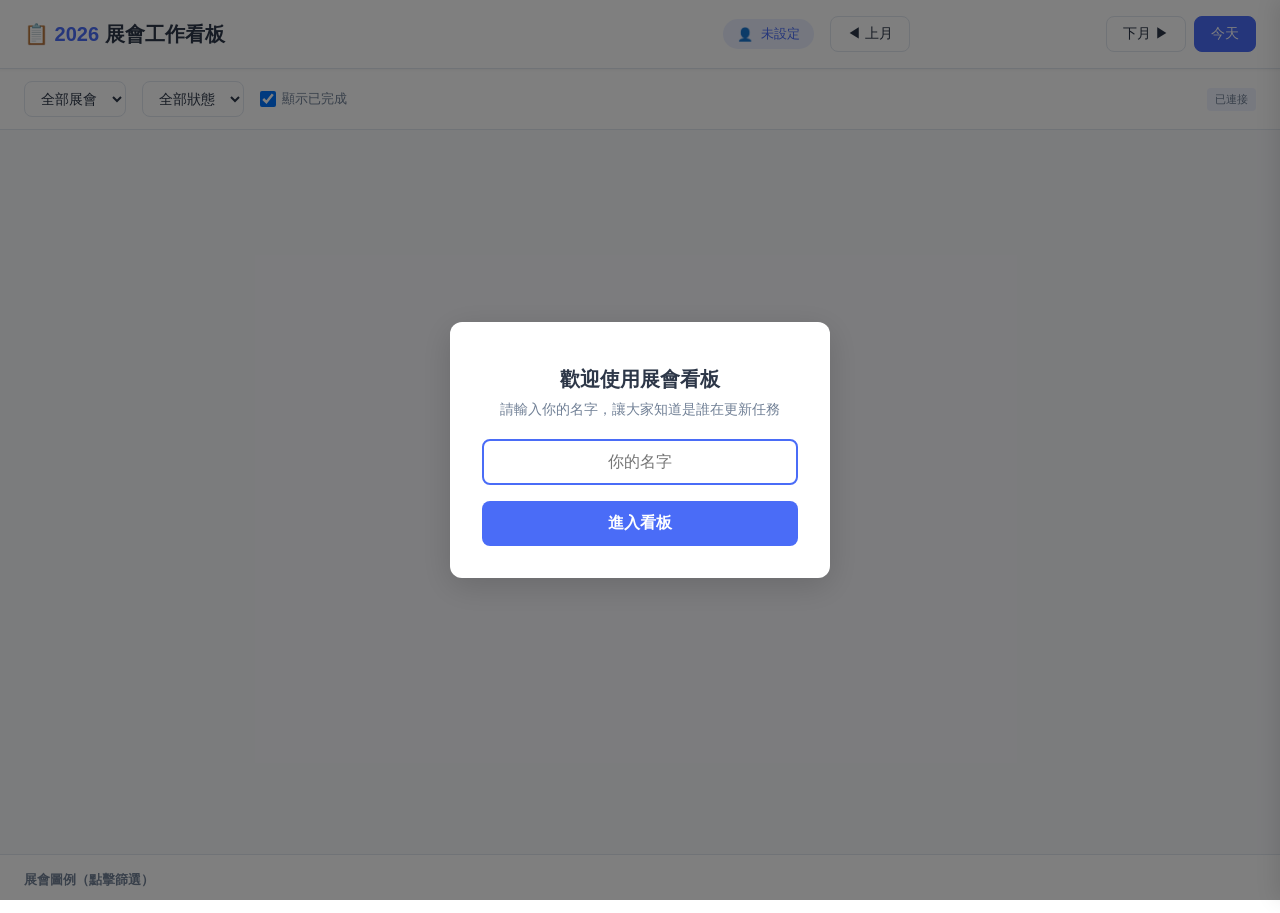
<file: index.html>
<!DOCTYPE html>
<html lang="zh-Hant">
<head>
<meta charset="UTF-8">
<meta name="viewport" content="width=device-width, initial-scale=1.0">
<title>2026 展會工作看板</title>
<style>
*{margin:0;padding:0;box-sizing:border-box}
:root{--primary:#4A6CF7;--primary-light:#EBF0FF;--bg:#F8F9FC;--card:#fff;--text:#2D3748;--text2:#718096;--border:#E2E8F0;--success:#48BB78;--warning:#ED8936;--danger:#F56565;--shadow:0 2px 8px rgba(0,0,0,0.08);--radius:8px}
body{font-family:-apple-system,BlinkMacSystemFont,'Segoe UI','PingFang TC','Microsoft JhengHei',sans-serif;background:var(--bg);color:var(--text);min-height:100vh}
.identity-modal{position:fixed;top:0;left:0;right:0;bottom:0;background:rgba(0,0,0,0.5);z-index:9999;display:flex;align-items:center;justify-content:center}
.identity-modal.hidden{display:none}
.identity-box{background:#fff;border-radius:12px;padding:32px;width:380px;box-shadow:0 8px 32px rgba(0,0,0,0.15);text-align:center}
.identity-box h2{font-size:20px;margin-bottom:8px}
.identity-box p{font-size:14px;color:var(--text2);margin-bottom:20px}
.identity-box input{width:100%;padding:12px 16px;border:2px solid var(--border);border-radius:8px;font-size:16px;text-align:center;outline:none;transition:border-color .2s;font-family:inherit}
.identity-box input:focus{border-color:var(--primary)}
.identity-box button{margin-top:16px;width:100%;padding:12px;background:var(--primary);color:#fff;border:none;border-radius:8px;font-size:16px;font-weight:600;cursor:pointer;font-family:inherit;transition:opacity .2s}
.identity-box button:hover{opacity:.9}
.identity-box .avatar{font-size:48px;margin-bottom:12px}
.loading-overlay{position:fixed;top:0;left:0;right:0;bottom:0;background:rgba(248,249,252,0.95);z-index:9998;display:flex;flex-direction:column;align-items:center;justify-content:center;gap:16px}
.loading-overlay.hidden{display:none}
.spinner{width:40px;height:40px;border:4px solid var(--border);border-top-color:var(--primary);border-radius:50%;animation:spin 0.8s linear infinite}
@keyframes spin{to{transform:rotate(360deg)}}
.loading-text{font-size:14px;color:var(--text2)}
.header{background:#fff;padding:16px 24px;border-bottom:1px solid var(--border);display:flex;align-items:center;justify-content:space-between;flex-wrap:wrap;gap:12px;position:sticky;top:0;z-index:100;box-shadow:0 1px 3px rgba(0,0,0,0.05)}
.header h1{font-size:20px;font-weight:700;color:var(--text)}
.header h1 span{color:var(--primary)}
.user-badge{display:flex;align-items:center;gap:8px;padding:6px 14px;background:var(--primary-light);border-radius:20px;font-size:13px;font-weight:500;color:var(--primary);cursor:pointer}
.user-badge:hover{background:#D6E0FF}
.nav-controls{display:flex;align-items:center;gap:8px}
.nav-controls button{background:var(--card);border:1px solid var(--border);border-radius:var(--radius);padding:8px 16px;cursor:pointer;font-size:14px;color:var(--text);transition:all .2s;font-family:inherit}
.nav-controls button:hover{background:var(--primary-light);border-color:var(--primary);color:var(--primary)}
.month-title{font-size:22px;font-weight:700;min-width:180px;text-align:center}
.btn-today{background:var(--primary)!important;color:#fff!important;border-color:var(--primary)!important}
.btn-today:hover{opacity:.9}
.toolbar{padding:12px 24px;display:flex;align-items:center;gap:16px;flex-wrap:wrap;background:#fff;border-bottom:1px solid var(--border)}
.toolbar select{padding:8px 12px;border:1px solid var(--border);border-radius:var(--radius);font-size:14px;background:#fff;color:var(--text);cursor:pointer;font-family:inherit}
.toolbar label{font-size:13px;color:var(--text2);display:flex;align-items:center;gap:6px;cursor:pointer}
.toolbar input[type="checkbox"]{width:16px;height:16px;cursor:pointer}
.stats-bar{padding:12px 24px;display:flex;gap:16px;flex-wrap:wrap}
.stat-card{background:#fff;border-radius:var(--radius);padding:12px 20px;box-shadow:var(--shadow);flex:1;min-width:120px}
.stat-value{font-size:28px;font-weight:700;color:var(--primary)}
.stat-label{font-size:12px;color:var(--text2);margin-top:2px}
.main-container{display:flex;height:calc(100vh - 200px);overflow:hidden}
.calendar-container{flex:1;overflow-y:auto;padding:0 24px 24px}
.calendar-grid{display:grid;grid-template-columns:repeat(7,1fr);gap:1px;background:var(--border);border-radius:var(--radius);overflow:hidden;box-shadow:var(--shadow)}
.day-header{background:#EDF2F7;padding:10px;text-align:center;font-weight:600;font-size:13px;color:var(--text2)}
.day-cell{background:#fff;min-height:130px;padding:6px;cursor:pointer;transition:background .15s;position:relative;display:flex;flex-direction:column}
.day-cell:hover{background:#F7FAFC}
.day-cell.other-month{background:#FAFBFD}
.day-cell.other-month .day-number{color:#CBD5E0}
.day-cell.today{background:var(--primary-light)}
.day-cell.today .day-number{background:var(--primary);color:#fff;border-radius:50%;width:26px;height:26px;display:flex;align-items:center;justify-content:center}
.day-number{font-size:13px;font-weight:600;color:var(--text);margin-bottom:4px;display:flex;align-items:center;justify-content:center;width:26px;height:26px}
.task-list{display:flex;flex-direction:column;gap:2px;flex:1;overflow:hidden}
.task-item{display:flex;align-items:center;gap:3px;padding:2px 4px;border-radius:4px;font-size:11px;cursor:pointer;transition:all .15s;border-left:3px solid;overflow:hidden;background:#fff}
.task-item:hover{transform:translateX(2px);box-shadow:0 1px 4px rgba(0,0,0,.1)}
.task-item.completed{opacity:.5}
.task-item.completed .task-name{text-decoration:line-through}
.task-item.show-day{background:linear-gradient(90deg,rgba(255,215,0,.08),transparent)}
.task-dot{width:6px;height:6px;border-radius:50%;flex-shrink:0}
.task-name{white-space:nowrap;overflow:hidden;text-overflow:ellipsis;flex:1;line-height:1.4}
.task-check{width:14px;height:14px;flex-shrink:0;cursor:pointer;accent-color:var(--primary)}
.task-more{font-size:10px;color:var(--text2);text-align:center;padding:1px 0;cursor:pointer}
.task-more:hover{color:var(--primary)}
.updated-by{font-size:9px;color:var(--text2);margin-left:2px;flex-shrink:0}
.panel-overlay{display:none;position:fixed;top:0;left:0;right:0;bottom:0;background:rgba(0,0,0,.3);z-index:200}
.panel-overlay.open{display:block}
.detail-panel{position:fixed;top:0;right:-420px;width:420px;height:100vh;background:#fff;box-shadow:-4px 0 20px rgba(0,0,0,.1);z-index:300;transition:right .3s ease;overflow-y:auto;display:flex;flex-direction:column}
.detail-panel.open{right:0}
.panel-header{padding:20px 24px;border-bottom:1px solid var(--border);display:flex;align-items:center;justify-content:space-between;background:#FAFBFD;position:sticky;top:0;z-index:1}
.panel-header h3{font-size:18px;font-weight:600}
.panel-close{background:none;border:none;font-size:28px;cursor:pointer;color:var(--text2);padding:0 4px;line-height:1}
.panel-close:hover{color:var(--text)}
.panel-body{padding:24px;flex:1}
.panel-field{margin-bottom:20px}
.panel-field label{display:block;font-size:12px;font-weight:600;color:var(--text2);margin-bottom:6px;text-transform:uppercase;letter-spacing:.5px}
.panel-field .value{font-size:14px;color:var(--text)}
.panel-field input[type="date"],.panel-field input[type="text"],.panel-field textarea{width:100%;padding:10px 12px;border:1px solid var(--border);border-radius:var(--radius);font-size:14px;color:var(--text);font-family:inherit;transition:border-color .2s}
.panel-field input:focus,.panel-field textarea:focus{outline:none;border-color:var(--primary);box-shadow:0 0 0 3px rgba(74,108,247,.1)}
.panel-field textarea{min-height:80px;resize:vertical}
.panel-check{display:flex;align-items:center;gap:12px;padding:16px;background:var(--primary-light);border-radius:var(--radius);margin-bottom:20px;cursor:pointer}
.panel-check input{width:22px;height:22px;accent-color:var(--primary);cursor:pointer}
.panel-check span{font-size:15px;font-weight:600;color:var(--primary)}
.panel-exhibition-badge{display:inline-flex;align-items:center;gap:8px;padding:8px 14px;border-radius:20px;font-size:13px;font-weight:500;margin-bottom:12px}
.panel-actions{display:flex;gap:8px;margin-top:24px}
.panel-actions button{flex:1;padding:12px;border:none;border-radius:var(--radius);font-size:14px;font-weight:600;cursor:pointer;transition:all .2s;font-family:inherit}
.btn-save{background:var(--primary);color:#fff}
.btn-save:hover{opacity:.9}
.btn-reset{background:#FFF5F5;color:var(--danger);border:1px solid #FEB2B2!important}
.btn-reset:hover{background:#FED7D7}
.legend{padding:16px 24px;background:#fff;border-top:1px solid var(--border)}
.legend-title{font-size:13px;font-weight:600;color:var(--text2);margin-bottom:8px}
.legend-items{display:flex;flex-wrap:wrap;gap:6px}
.legend-item{display:flex;align-items:center;gap:6px;padding:4px 10px;border-radius:12px;font-size:12px;cursor:pointer;transition:all .2s;border:1px solid transparent}
.legend-item:hover{background:#F7FAFC;border-color:var(--border)}
.legend-item.active{border-color:var(--primary);background:var(--primary-light)}
.legend-item.dimmed{opacity:.3}
.legend-dot{width:10px;height:10px;border-radius:50%;flex-shrink:0}
@media(max-width:1024px){.detail-panel{width:100%;right:-100%}.main-container{flex-direction:column;height:auto}.calendar-container{overflow:visible}}

</style>
</head>
<body>

<div class="identity-modal" id="identityModal">
  <div class="identity-box">
    <div class="avatar"></div>
    <h2>歡迎使用展會看板</h2>
    <p>請輸入你的名字，讓大家知道是誰在更新任務</p>
    <input type="text" id="userNameInput" placeholder="你的名字" maxlength="20" autofocus>
    <button data-action="saveIdentity">進入看板</button>
  </div>
</div>

<div class="loading-overlay hidden" id="loadingOverlay">
  <div class="spinner"></div>
  <div class="loading-text" id="loadingText">同步數據中...</div>
</div>

<div class="header">
  <h1>📋 <span>2026</span> 展會工作看板</h1>
  <div style="display:flex;align-items:center;gap:16px">
    <div class="user-badge" id="userBadge" data-action="changeIdentity">👤 <span id="userBadgeName">未設定</span></div>
    <div class="nav-controls">
      <button data-action="prev">◀ 上月</button>
      <div class="month-title" id="monthTitle"></div>
      <button data-action="next">下月 ▶</button>
      <button class="btn-today" data-action="today">今天</button>
    </div>
  </div>
</div>

<div class="toolbar">
  <select id="filterExhibition"><option value="all">全部展會</option></select>
  <select id="filterStatus">
    <option value="all">全部狀態</option>
    <option value="incomplete">未完成</option>
    <option value="completed">已完成</option>
  </select>
  <label><input type="checkbox" id="showCompleted" checked> 顯示已完成</label>
  <div style="flex:1"></div>
  <div style="font-size:12px;color:var(--text2)" id="taskSummary"></div>
  <div style="font-size:11px;color:var(--text2);padding:4px 8px;background:#F0F4FF;border-radius:4px" id="syncStatus">已連接</div>
</div>

<div class="stats-bar" id="statsBar"></div>

<div class="main-container">
  <div class="calendar-container">
    <div class="calendar-grid" id="calendarGrid"></div>
  </div>
</div>

<div class="legend" id="legendSection">
  <div class="legend-title">展會圖例（點擊篩選）</div>
  <div class="legend-items" id="legendItems"></div>
</div>

<div class="panel-overlay" id="panelOverlay" data-action="closePanel"></div>
<div class="detail-panel" id="detailPanel">
  <div class="panel-header">
    <h3 id="panelTitle">任務詳情</h3>
    <button class="panel-close" data-action="closePanel">×</button>
  </div>
  <div class="panel-body" id="panelBody"></div>
</div>

<script>
/* ===== SUPABASE CONFIG ===== */
const SUPABASE_URL = 'https://pleuufifeasjcsjhpgiv.supabase.co';
const SUPABASE_KEY = 'sb_publishable_7iRVPbVHlyHie1tiJk-G_w_9NsiSw0n';

let supabase;
try { supabase = window.supabase.createClient(SUPABASE_URL, SUPABASE_KEY); }
catch (e) { console.error('Supabase init failed:', e); }

/* ===== EXHIBITION DATA ===== */
const EXHIBITIONS_RAW = [
  {n:"香港嬰兒用品展",v:"香港會議展覽中心",o:"TDC",s:"2026-01-12",e:"2026-01-15",type:"trade"},
  {n:"香港玩具展",v:"香港會議展覽中心",o:"TDC",s:"2026-01-12",e:"2026-01-15",type:"trade"},
  {n:"香港國際文具及學習用品展",v:"香港會議展覽中心",o:"TDC",s:"2026-01-12",e:"2026-01-15",type:"trade"},
  {n:"年度品牌開倉節",v:"亞洲國際博覽館 Hall 5,7,9",o:"Exhibition Group",s:"2026-01-16",e:"2026-01-19",type:"retail"},
  {n:"教育及職業博覽",v:"香港會議展覽中心",o:"TDC",s:"2026-01-22",e:"2026-01-25",type:"retail"},
  {n:"亞洲素食展2026",v:"香港會議展覽中心 Hall 1ABC",o:"BaoBao Tree",s:"2026-01-23",e:"2026-01-25",type:"retail"},
  {n:"香港寵物節2026",v:"香港會議展覽中心 Hall1",o:"Exhibition Group",s:"2026-01-29",e:"2026-02-01",type:"retail"},
  {n:"香港旅遊博覽會",v:"香港會議展覽中心 Hall 5BCD",o:"Exhibition Group",s:"2026-01-29",e:"2026-02-01",type:"retail"},
  {n:"2026 BB春季購物節暨兒童成長教育展",v:"會議展覽中心 Hall 1",o:"荷花集團",s:"2026-02-06",e:"2026-02-08",type:"retail"},
  {n:"第121屆香港結婚節暨2月婚紗展",v:"香港會議展覽中心 1號館",o:"HKAE",s:"2026-02-21",e:"2026-02-23",type:"retail"},
  {n:"香港國際鑽石、寶石及珍珠展",v:"亞洲國際博覽館",o:"TDC",s:"2026-03-02",e:"2026-03-06",type:"trade"},
  {n:"香港國際珠寶展",v:"香港會議展覽中心",o:"TDC",s:"2026-03-04",e:"2026-03-08",type:"trade"},
  {n:"香港國際影視展",v:"香港會議展覽中心",o:"TDC",s:"2026-03-17",e:"2026-03-20",type:"trade"},
  {n:"ComplexCon",v:"亞洲國際博覽館",o:"Complex Chinese",s:"2026-03-21",e:"2026-03-22",type:"retail"},
  {n:"第十一屆兒童書展暨超級親子用品展（3月）",v:"亞洲國際博覽館",o:"親子頭條",s:"2026-03-27",e:"2026-03-29",type:"retail"},
  {n:"香港國際試食節 暨 優質食品博覽 2026",v:"香港會議展覽中心 Hall 1ABCD",o:"Exhibition Group",s:"2026-04-03",e:"2026-04-07",type:"retail"},
  {n:"爵樂·品味 香港國際試食節 暨 優質食品博覽",v:"香港會議展覽中心 Hall 3BC",o:"Exhibition Group",s:"2026-04-03",e:"2026-04-06",type:"retail"},
  {n:"智識享退休 – 財富健康•優悠生活博覽",v:"香港會議展覽中心 Hall 3DE",o:"Exhibition Group",s:"2026-04-03",e:"2026-04-05",type:"retail"},
  {n:"香港春季電子產品展",v:"香港會議展覽中心",o:"TDC",s:"2026-04-13",e:"2026-04-16",type:"trade"},
  {n:"香港國際創科展",v:"香港會議展覽中心",o:"TDC",s:"2026-04-13",e:"2026-04-16",type:"trade"},
  {n:"香港國際春季燈飾展",v:"香港會議展覽中心",o:"TDC",s:"2026-04-20",e:"2026-04-23",type:"trade"},
  {n:"智慧照明博覽",v:"香港會議展覽中心",o:"TDC",s:"2026-04-20",e:"2026-04-23",type:"retail"},
  {n:"香港時裝節",v:"香港會議展覽中心",o:"TDC",s:"2026-04-27",e:"2026-04-30",type:"trade"},
  {n:"香港時尚家品家紡展",v:"香港會議展覽中心",o:"TDC",s:"2026-04-27",e:"2026-04-30",type:"trade"},
  {n:"香港禮品及贈品展",v:"香港會議展覽中心",o:"TDC",s:"2026-04-27",e:"2026-04-30",type:"trade"},
  {n:"香港奢侈品包裝展",v:"亞洲國際博覽館",o:"TDC",s:"2026-04-27",e:"2026-04-30",type:"trade"},
  {n:"香港國際印刷及包裝展",v:"亞洲國際博覽館",o:"TDC",s:"2026-04-27",e:"2026-04-30",type:"trade"},
  {n:"香港國際醫療及保健展",v:"香港會議展覽中心",o:"TDC",s:"2026-05-11",e:"2026-05-13",type:"retail"},
  {n:"課外活動節 2026",v:"香港會議展覽中心 Hall 3BC",o:"Exhibition Group",s:"2026-05-15",e:"2026-05-17",type:"trade"},
  {n:"第十二屆兒童書展暨超級親子用品展（5月）",v:"亞洲國際博覽館",o:"親子頭條",s:"2026-05-23",e:"2026-05-25",type:"retail"},
  {n:"Comic Con",v:"香港會議展覽中心",o:"Exhibition Group",s:"2026-05-29",e:"2026-05-31",type:"retail"},
  {n:"第122屆香港結婚節 暨 夏日婚紗展 2026",v:"香港會議展覽中心",o:"HKAE",s:"2026-06-05",e:"2026-06-07",type:"retail"},
  {n:"優質寵物用品展2026",v:"香港會議展覽中心 Hall 3BCDE",o:"Exhibition Group",s:"2026-06-05",e:"2026-06-07",type:"retail"},
  {n:"香港家居博覽2026",v:"香港會議展覽中心 Hall 1",o:"Exhibition Group",s:"2026-06-25",e:"2026-06-28",type:"retail"},
  {n:"第6屆工展會購物節",v:"亞洲國際博覽館 5及7號展館",o:"廠商聯合會",s:"2026-06-26",e:"2026-06-29",type:"retail"},
  {n:"第32屆香港國際教育及職業展",v:"香港會議展覽中心",o:"廠商聯合會",s:"2026-07-04",e:"2026-07-05",type:"trade"},
  {n:"零食世界",v:"香港會議展覽中心",o:"TDC",s:"2026-07-15",e:"2026-07-21",type:"retail"},
  {n:"香港運動消閒博覽",v:"香港會議展覽中心",o:"TDC",s:"2026-07-15",e:"2026-07-21",type:"retail"},
  {n:"香港書展",v:"香港會議展覽中心",o:"TDC",s:"2026-07-15",e:"2026-07-21",type:"retail"},
  {n:"第34屆國際嬰兒兒童用品博覽",v:"香港會議展覽中心",o:"荷花集團",s:"2026-07-30",e:"2026-08-02",type:"retail"},
  {n:"香港貓迷博覽2026",v:"香港會議展覽中心",o:"Exhibition Group",s:"2026-07-31",e:"2026-08-02",type:"retail"},
  {n:"第123屆香港結婚節暨秋日婚紗展",v:"香港會議展覽中心",o:"HKAE",s:"2026-08-07",e:"2026-08-09",type:"retail"},
  {n:"美與健生活博覽",v:"香港會議展覽中心",o:"TDC",s:"2026-08-13",e:"2026-08-17",type:"retail"},
  {n:"美食博覽",v:"香港會議展覽中心",o:"TDC",s:"2026-08-13",e:"2026-08-17",type:"retail"},
  {n:"家電·家居·博覽",v:"香港會議展覽中心",o:"TDC",s:"2026-08-13",e:"2026-08-17",type:"retail"},
  {n:"香港國際茶展",v:"香港會議展覽中心",o:"TDC",s:"2026-08-13",e:"2026-08-15",type:"retail"},
  {n:"美食商貿博覽",v:"香港會議展覽中心",o:"TDC",s:"2026-08-13",e:"2026-08-15",type:"retail"},
  {n:"香港電腦通訊節",v:"香港會議展覽中心",o:"電腦商會",s:"2026-08-21",e:"2026-08-24",type:"trade"},
  {n:"香港鐘表展",v:"香港會議展覽中心",o:"TDC",s:"2026-09-01",e:"2026-09-05",type:"trade"},
  {n:"國際名表薈萃",v:"香港會議展覽中心",o:"TDC",s:"2026-09-01",e:"2026-09-05",type:"retail"},
  {n:"CENTRESTAGE",v:"香港會議展覽中心",o:"TDC",s:"2026-09-02",e:"2026-09-05",type:"trade"},
  {n:"秋季家居博覽 2026",v:"香港會議展覽中心 Hall 5BCDE",o:"Exhibition Group",s:"2026-09-25",e:"2026-09-28",type:"trade"},
  {n:"香港秋季旅遊博覽會 2026",v:"香港會議展覽中心 Hall 5FG",o:"Exhibition Group",s:"2026-09-25",e:"2026-09-28",type:"trade"},
  {n:"香港秋季電子產品展",v:"香港會議展覽中心",o:"TDC",s:"2026-10-13",e:"2026-10-16",type:"trade"},
  {n:"國際電子組件及生產技術展",v:"香港會議展覽中心",o:"TDC",s:"2026-10-13",e:"2026-10-16",type:"trade"},
  {n:"MEGA SHOW PART 1",v:"香港會議展覽中心",o:"Comasia",s:"2026-10-20",e:"2026-10-23",type:"retail"},
  {n:"第13屆香港美食嘉年華",v:"葵涌運動場",o:"廠商聯合會",s:"2026-10-24",e:"2026-11-01",type:"trade"},
  {n:"香港國際戶外及科技照明博覽",v:"亞洲國際博覽館",o:"TDC",s:"2026-10-26",e:"2026-10-29",type:"trade"},
  {n:"MEGA SHOW PART 2",v:"香港會議展覽中心",o:"Comasia",s:"2026-10-26",e:"2026-10-29",type:"retail"},
  {n:"香港國際秋季燈飾展",v:"香港會議展覽中心",o:"TDC",s:"2026-10-27",e:"2026-10-30",type:"retail"},
  {n:"國際環保博覽",v:"亞洲國際博覽館",o:"TDC",s:"2026-10-28",e:"2026-10-31",type:"trade"},
  {n:"美酒佳餚巡禮2026",v:"中環海濱公園",o:"旅發局",s:"2026-10-29",e:"2026-11-01",type:"trade"},
  {n:"香港國際眼鏡展",v:"香港會議展覽中心",o:"TDC",s:"2026-11-04",e:"2026-11-06",type:"trade"},
  {n:"香港國際美酒展",v:"香港會議展覽中心",o:"TDC",s:"2026-11-05",e:"2026-11-07",type:"trade"},
  {n:"第124屆香港結婚節暨聖誕婚紗展",v:"香港會議展覽中心",o:"HKAE",s:"2026-12-11",e:"2026-12-13",type:"trade"},
  {n:"第60屆工展會",v:"銅鑼灣維多利亞公園",o:"廠商聯合會",s:"2026-12-12",e:"2027-01-04",type:"retail"},
  {n:"第24屆香港冬季購物節",v:"香港會議展覽中心",o:"HKAE",s:"2026-12-24",e:"2026-12-27",type:"retail"},
  {n:"第26屆香港家居潮流博覽",v:"香港會議展覽中心",o:"HKAE",s:"2026-12-24",e:"2026-12-27",type:"retail"},
  {n:"數碼生活及車品博覽",v:"香港會議展覽中心",o:"HKAE",s:"2026-12-24",e:"2026-12-27",type:"retail"},
  {n:"第24屆香港冬日美食節",v:"香港會議展覽中心",o:"HKAE",s:"2026-12-24",e:"2026-12-28",type:"retail"},
  {n:"香港戶外用品及運動博覽 2026",v:"待定",o:"Exhibition Group",s:"",e:"",type:"retail"},
  {n:"第十三屆兒童書展暨超級親子用品展（12月）",v:"亞洲國際博覽館",o:"親子頭條",s:"",e:"",type:"retail"}
];

const MILESTONES = [
  {name:"前期合約與預算",tasks:"出manual、簽署展會合作協議、確認付款條款、法務及財務審批、門店排更",offset:-150,resp:"會展端",scope:"對外+對內"},
  {name:"展位與場地規劃",tasks:"預訂展位、確認搭建廠商、展位推廣設計、繪製平面圖、購買保險、車證",offset:-60,resp:"駐場",scope:"對外"},
  {name:"宣傳推廣啟動",tasks:"社交媒體宣傳、SF Media 對接、策劃抽獎活動、EDM 發送、官網更新",offset:-45,resp:"MKT Promotion",scope:"對外+對內"},
  {name:"營運準備（1個月前）",tasks:"進離場預訂、內外溝通、跨部門協調、駐場資源預訂、物資清單整理、件量預估",offset:-30,resp:"營運端+駐場",scope:"對內"},
  {name:"最終確認（2周前）",tasks:"確認 Move-in 時間、最終訂單與需求確認",offset:-14,resp:"營運端",scope:"對外"},
  {name:"展會期間",tasks:"展位運營、客戶諮詢接待、WhatsApp 跟進、駐場寄件、每日對賬",offset:0,resp:"營運+駐場+客服",scope:"對外",isShow:true},
  {name:"撤場與收尾",tasks:"Move out、展位拆除、物資回收盤點、現場收尾",offset:999,resp:"營運+駐場",scope:"對內",isEnd:true},
  {name:"日常跟進",tasks:"客服、下單、財務、WhatsApp、收入統計",offset:998,resp:"—",scope:"對內",isDaily:true}
];

/* ===== STATE ===== */
let currentDate = new Date(2026, 6, 1);
let selectedTaskId = null;
let filterExhibition = 'all';
let filterExhibitions = new Set();
let allTasks = [];
let currentUser = '';
let cloudMode = false;
let syncMode = 'local';   // 'internal' | 'supabase' | 'local'
let serverEdits = {};     // internal-server shared overrides

/* ===== IDENTITY ===== */
function getUserIdentity() { return localStorage.getItem('exhibition_kanban_user') || ''; }
function saveIdentityToStorage(n) { localStorage.setItem('exhibition_kanban_user', n); }
function saveIdentity() {
  const name = document.getElementById('userNameInput').value.trim();
  if (!name) { alert('請輸入你的名字'); return; }
  currentUser = name;
  saveIdentityToStorage(name);
  document.getElementById('identityModal').classList.add('hidden');
  document.getElementById('userBadgeName').textContent = name;
  initApp();
}
function changeIdentity() {
  const name = prompt('輸入你的名字：', currentUser);
  if (name && name.trim()) {
    currentUser = name.trim();
    saveIdentityToStorage(currentUser);
    document.getElementById('userBadgeName').textContent = currentUser;
  }
}
function showIdentityModal() { document.getElementById('identityModal').classList.remove('hidden'); }

/* ===== HELPERS ===== */
function dateStr(d) {
  if (typeof d === 'string') return d;
  const y = d.getFullYear(), m = String(d.getMonth()+1).padStart(2,'0'), day = String(d.getDate()).padStart(2,'0');
  return `${y}-${m}-${day}`;
}
function parseDate(s) { if (!s || s === '未知') return null; const p = s.split('-'); return new Date(+p[0], +p[1]-1, +p[2]); }
function addDays(base, days) { const d = parseDate(base); if (!d) return null; d.setDate(d.getDate()+days); return dateStr(d); }
function formatDate(s) { if (!s) return '待定'; const d = parseDate(s); if (!d) return s; return `${d.getFullYear()}/${d.getMonth()+1}/${d.getDate()}`; }
function daysDiff(a, b) { const da = parseDate(a), db = parseDate(b); if (!da || !db) return 0; return Math.round((da-db)/86400000); }
function isToday(s) { const t = new Date(), d = parseDate(s); return d && d.getFullYear()===t.getFullYear() && d.getMonth()===t.getMonth() && d.getDate()===t.getDate(); }
function isSameMonth(s, y, m) { const d = parseDate(s); return d && d.getFullYear()===y && d.getMonth()===m; }
function genTaskId(a,b){ return `task_${a}_${b}`; }

function generateColors(count) {
  const colors = []; const golden = 137.508;
  for (let i=0;i<count;i++){ const hue=(i*golden)%360; colors.push(`hsl(${Math.round(hue)}, 65%, 55%)`); }
  return colors;
}
const EX_COLORS = generateColors(EXHIBITIONS_RAW.length);
const exhibitions = EXHIBITIONS_RAW.map((ex,i)=>({...ex, id:i, color:EX_COLORS[i]}));

function buildDefaultTasks() {
  const tasks = [];
  exhibitions.forEach((ex, exIdx) => {
    if (!ex.s) return;
    MILESTONES.forEach((ms, msIdx) => {
      const taskId = genTaskId(exIdx, msIdx);
      let taskDate;
      if (ms.isShow) taskDate = ex.s;
      else if (ms.isEnd) taskDate = ex.e;
      else if (ms.isDaily) taskDate = ex.s;
      else taskDate = addDays(ex.s, ms.offset);
      tasks.push({
        task_id: taskId, ex_idx: exIdx, ex_name: ex.n, milestone: ms.name, tasks_desc: ms.tasks,
        task_date: taskDate, completed:false, note:'', resp: ms.resp, scope: ms.scope,
        is_show:!!ms.isShow, is_end:!!ms.isEnd, is_daily:!!ms.isDaily, show_start: ex.s, show_end: ex.e,
        updated_by:'', updated_at:null
      });
    });
  });
  return tasks;
}

/* ===== SUPABASE OPS ===== */
async function seedDatabase() {
  if (!supabase) return false;
  try {
    const { data, error } = await supabase.from('tasks').select('task_id').limit(1);
    if (error) { console.warn('check tasks:', error); return false; }
    if (data && data.length > 0) return true;
    showLoading('正在初始化任務數據（首次可能需要 30 秒）...');
    const tasks = buildDefaultTasks();
    const { error: ie } = await supabase.from('tasks').upsert(tasks, { onConflict:'task_id' });
    if (ie) { console.error('seed failed:', ie); return false; }
    return true;
  } catch(e){ console.error('seed error:', e); return false; }
}
async function fetchAllTasks() {
  if (!supabase) return null;
  try { const { data, error } = await supabase.from('tasks').select('*').order('task_id'); if (error){console.error(error);return null;} return data; }
  catch(e){ console.error(e); return null; }
}
async function updateTask(taskId, updates) {
  updates.updated_by = currentUser;
  updates.updated_at = new Date().toISOString();
  if (syncMode === 'internal') {
    const cur = serverEdits[taskId] || {};
    if (updates.completed !== undefined) cur.completed = updates.completed;
    if (updates.note !== undefined) cur.note = updates.note;
    if (updates.task_date !== undefined) cur.task_date = updates.task_date;
    cur.updated_by = updates.updated_by;
    cur.updated_at = updates.updated_at;
    serverEdits[taskId] = cur;
    return await saveInternalEdit(taskId, cur);
  }
  if (syncMode === 'supabase' && supabase) {
    try { const { error } = await supabase.from('tasks').update(updates).eq('task_id', taskId); if (error){console.error(error);return false;} return true; }
    catch(e){ console.error(e); return false; }
  }
  // local fallback: persist to localStorage
  try {
    const le = JSON.parse(localStorage.getItem('exhibition_kanban_edits') || '{}');
    le[taskId] = Object.assign(le[taskId] || {}, updates);
    localStorage.setItem('exhibition_kanban_edits', JSON.stringify(le));
    return true;
  } catch(e){ return false; }
}

function mapDbTasksToUI(dbTasks) {
  const map = {}; (dbTasks||[]).forEach(t=>{map[t.task_id]=t;});
  return buildDefaultTasks().map(dt => {
    const db = map[dt.task_id];
    return {
      ...dt, id: dt.task_id, exIdx: dt.ex_idx, exName: dt.ex_name,
      exColor: exhibitions[dt.ex_idx]?.color || '#999',
      exVenue: exhibitions[dt.ex_idx]?.v || '', exType: exhibitions[dt.ex_idx]?.type || '',
      milestone: dt.milestone, tasks: dt.tasks_desc, resp: dt.resp, scope: dt.scope,
      date: db ? (db.task_date || dt.task_date) : dt.task_date, originalDate: dt.task_date,
      completed: db ? !!db.completed : false, note: db ? (db.note||'') : '',
      updatedBy: db ? (db.updated_by||'') : '', updatedAt: db ? db.updated_at : null,
      isShow: dt.is_show, isEnd: dt.is_end, isDaily: dt.is_daily, showStart: dt.show_start, showEnd: dt.show_end
    };
  });
}

function mapOverridesToUI(edits) {
  return buildDefaultTasks().map(dt => {
    const ov = edits[dt.task_id] || {};
    return {
      ...dt, id: dt.task_id, exIdx: dt.ex_idx, exName: dt.ex_name,
      exColor: exhibitions[dt.ex_idx]?.color || '#999',
      exVenue: exhibitions[dt.ex_idx]?.v || '', exType: exhibitions[dt.ex_idx]?.type || '',
      milestone: dt.milestone, tasks: dt.tasks_desc, resp: dt.resp, scope: dt.scope,
      date: ov.task_date || dt.task_date, originalDate: dt.task_date,
      completed: !!ov.completed, note: ov.note || '',
      updatedBy: ov.updated_by || '', updatedAt: ov.updated_at || null,
      isShow: dt.is_show, isEnd: dt.is_end, isDaily: dt.is_daily, showStart: dt.show_start, showEnd: dt.show_end
    };
  });
}

async function loadInternalEdits() {
  try {
    const r = await fetch('/api/edits', { cache: 'no-store' });
    if (!r.ok) return null;
    return await r.json();
  } catch (e) { return null; }
}
async function saveInternalEdit(taskId, override) {
  try {
    const r = await fetch('/api/edits', { method: 'POST', headers: { 'Content-Type': 'application/json' }, body: JSON.stringify({ task_id: taskId, override }) });
    return r.ok;
  } catch (e) { return false; }
}

/* ===== FILTER ===== */
function getFilteredTasks() {
  const showCompleted = document.getElementById('showCompleted').checked;
  const statusFilter = document.getElementById('filterStatus').value;
  return allTasks.filter(t => {
    if (filterExhibition !== 'all' && t.exIdx !== +filterExhibition) return false;
    if (filterExhibitions.size > 0 && !filterExhibitions.has(t.exIdx)) return false;
    if (statusFilter === 'completed' && !t.completed) return false;
    if (statusFilter === 'incomplete' && t.completed) return false;
    if (!showCompleted && t.completed) return false;
    return true;
  });
}

/* ===== RENDER CALENDAR ===== */
function renderCalendar() {
  const year = currentDate.getFullYear(), month = currentDate.getMonth();
  const monthNames = ['一月','二月','三月','四月','五月','六月','七月','八月','九月','十月','十一月','十二月'];
  document.getElementById('monthTitle').textContent = `${year}年 ${monthNames[month]}`;
  const firstDay = new Date(year, month, 1);
  const startDay = firstDay.getDay();
  const daysInMonth = new Date(year, month+1, 0).getDate();
  const filteredTasks = getFilteredTasks();

  const tasksByDate = {};
  filteredTasks.forEach(t => {
    if (!t.date) return;
    if (t.isShow) {
      const start = parseDate(t.showStart), end = parseDate(t.showEnd);
      const mS = new Date(year, month, 1), mE = new Date(year, month+1, 0);
      const eS = start > mS ? start : mS, eE = end < mE ? end : mE;
      for (let d = new Date(eS); d <= eE; d.setDate(d.getDate()+1)) {
        const ds = dateStr(d); (tasksByDate[ds] = tasksByDate[ds]||[]).push(t);
      }
    } else {
      if (!isSameMonth(t.date, year, month)) return;
      (tasksByDate[t.date] = tasksByDate[t.date]||[]).push(t);
    }
  });

  const dayNames = ['日','一','二','三','四','五','六'];
  let html = dayNames.map(d=>`<div class="day-header">${d}</div>`).join('');
  const prevDays = new Date(year, month, 0).getDate();
  for (let i=startDay-1;i>=0;i--) html += `<div class="day-cell other-month"><div class="day-number">${prevDays-i}</div></div>`;

  for (let d=1; d<=daysInMonth; d++) {
    const ds = `${year}-${String(month+1).padStart(2,'0')}-${String(d).padStart(2,'0')}`;
    const todayCls = isToday(ds) ? ' today' : '';
    const dayTasks = tasksByDate[ds] || [];
    const seen = new Set();
    const uniq = dayTasks.filter(t=>{ const k=t.exIdx+(t.isShow?'_show':'_'+t.milestone); if(seen.has(k))return false; seen.add(k); return true; });
    uniq.sort((a,b)=> (a.completed!==b.completed) ? (a.completed?1:-1) : 0);
    const MAX=5; const shown=uniq.slice(0,MAX); const remaining=uniq.length-MAX;
    let th = shown.map(t=>{
      const comp=t.completed?' completed':''; const sc=t.isShow?' show-day':'';
      const ub = t.updatedBy && t.updatedBy!==currentUser ? `<span class="updated-by" title="由 ${t.updatedBy} 更新">${t.updatedBy}</span>` : '';
      return `<div class="task-item${comp}${sc}" style="border-left-color:${t.exColor}" data-action="openTask" data-id="${t.id}" title="${t.exName} - ${t.milestone}">
        <input type="checkbox" class="task-check" ${t.completed?'checked':''} data-action="toggleTask" data-id="${t.id}" title="勾選完成">
        <span class="task-dot" style="background:${t.exColor}"></span>
        <span class="task-name">${t.isShow?'🎪 ':''}${t.milestone}</span>${ub}</div>`;
    }).join('');
    if (remaining>0) th += `<div class="task-more" data-action="showAll" data-date="${ds}">還有 ${remaining} 項...</div>`;
    html += `<div class="day-cell${todayCls}" data-action="selectDate" data-date="${ds}"><div class="day-number">${d}</div><div class="task-list">${th}</div></div>`;
  }
  const total = startDay + daysInMonth;
  const rem = total%7===0?0:7-(total%7);
  for (let i=1;i<=rem;i++) html += `<div class="day-cell other-month"><div class="day-number">${i}</div></div>`;
  document.getElementById('calendarGrid').innerHTML = html;
}

function renderStats() {
  const year=currentDate.getFullYear(), month=currentDate.getMonth();
  const activeEx=new Set();
  exhibitions.forEach(ex=>{ if(!ex.s)return; const s=parseDate(ex.s),e=parseDate(ex.e); const mS=new Date(year,month,1),mE=new Date(year,month+1,0); if(s<=mE&&e>=mS)activeEx.add(ex.id); });
  const monthTasks=allTasks.filter(t=>t.date&&isSameMonth(t.date,year,month));
  const completed=monthTasks.filter(t=>t.completed).length;
  const overdue=allTasks.filter(t=>{ if(t.completed||!t.date||t.isDaily)return false; return parseDate(t.date)<new Date(); }).length;
  const pct=allTasks.length?Math.round(allTasks.filter(t=>t.completed).length/allTasks.length*100):0;
  document.getElementById('statsBar').innerHTML = `
    <div class="stat-card"><div class="stat-value">${activeEx.size}</div><div class="stat-label">本月展會</div></div>
    <div class="stat-card"><div class="stat-value">${monthTasks.length}</div><div class="stat-label">本月任務</div></div>
    <div class="stat-card"><div class="stat-value" style="color:var(--success)">${completed}</div><div class="stat-label">本月已完成</div></div>
    <div class="stat-card"><div class="stat-value" style="color:${overdue>0?'var(--danger)':'var(--success)'}">${overdue}</div><div class="stat-label">已逾期</div></div>
    <div class="stat-card"><div class="stat-value">${pct}%</div><div class="stat-label">總完成率</div></div>`;
  document.getElementById('taskSummary').textContent = `共 ${allTasks.length} 個任務`;
}

function renderLegend() {
  const year=currentDate.getFullYear(), month=currentDate.getMonth();
  const mS=new Date(year,month,1), mE=new Date(year,month+1,0);
  const activeEx=exhibitions.filter(ex=>{ if(!ex.s)return false; const s=parseDate(ex.s),e=parseDate(ex.e); return s<=mE&&e>=mS; });
  document.getElementById('legendItems').innerHTML = activeEx.map(ex=>{
    const active = filterExhibitions.size===0 || filterExhibitions.has(ex.id);
    return `<div class="legend-item ${active?'active':'dimmed'}" data-action="toggleLegend" data-id="${ex.id}" title="${ex.n} (${formatDate(ex.s)} - ${formatDate(ex.e)})">
      <span class="legend-dot" style="background:${ex.color}"></span><span>${ex.n.length>14?ex.n.slice(0,14)+'…':ex.n}</span></div>`;
  }).join('');
}

function renderFilterDropdown() {
  const sel=document.getElementById('filterExhibition');
  sel.innerHTML='<option value="all">全部展會</option>';
  exhibitions.forEach(ex=>{ if(!ex.s)return; sel.innerHTML+=`<option value="${ex.id}">${ex.n}</option>`; });
  sel.value=filterExhibition;
}

/* ===== INTERACTIONS ===== */
function prevMonth(){ currentDate.setMonth(currentDate.getMonth()-1); render(); }
function nextMonth(){ currentDate.setMonth(currentDate.getMonth()+1); render(); }
function goToday(){ currentDate=new Date(2026,6,1); render(); }

function tasksForDate(ds){
  return getFilteredTasks().filter(t=>{
    if(t.isShow){ const d=parseDate(ds); return d>=parseDate(t.showStart)&&d<=parseDate(t.showEnd); }
    return t.date===ds;
  });
}
function selectDate(ds){ const t=tasksForDate(ds); if(!t.length)return; const inc=t.find(x=>!x.completed); if(inc)openTask(inc.id); }

async function toggleTask(taskId){
  const task=allTasks.find(t=>t.id===taskId); if(!task)return;
  task.completed=!task.completed;
  setSyncStatus('💾 保存中...');
  const ok=await updateTask(taskId,{completed:task.completed});
  if(!ok){ task.completed=!task.completed; setSyncStatus('⚠️ 保存失敗'); render(); return; }
  setSyncStatus(syncMode==='internal'?'🏢 內網已同步': syncMode==='supabase'?'☁️ 已同步':'💾 已存本地');
  render();
}
function toggleLegendFilter(id){ if(filterExhibitions.has(id))filterExhibitions.delete(id); else filterExhibitions.add(id); render(); }

function showAllTasks(ds){
  const dayTasks=tasksForDate(ds);
  document.getElementById('panelTitle').textContent=`${formatDate(ds)} 所有任務`;
  document.getElementById('panelBody').innerHTML=dayTasks.map(t=>`
    <div style="padding:12px;border-left:4px solid ${t.exColor};background:#FAFBFD;border-radius:0 8px 8px 0;margin-bottom:8px;cursor:pointer" data-action="openTask" data-id="${t.id}">
      <div style="font-weight:600;font-size:13px;color:${t.exColor}">${t.exName}</div>
      <div style="font-size:14px;margin-top:4px">${t.milestone} ${t.completed?'✅':''} ${t.updatedBy?`<span style="font-size:11px;color:var(--text2)">— ${t.updatedBy}</span>`:''}</div>
    </div>`).join('');
  openPanelShell();
}

function openTask(taskId){
  const task=allTasks.find(t=>t.id===taskId); if(!task)return;
  selectedTaskId=taskId;
  document.getElementById('panelTitle').textContent=task.milestone;
  const daysUntil=daysDiff(task.date, dateStr(new Date()));
  const urgencyText=task.completed?'✅ 已完成': daysUntil<0?`⚠️ 已逾期 ${Math.abs(daysUntil)} 天`: daysUntil===0?'今天截止': daysUntil<=7?`⏰ 還有 ${daysUntil} 天`:`📅 還有 ${daysUntil} 天`;
  const urgencyColor=task.completed?'var(--success)': daysUntil<0?'var(--danger)': daysUntil<=7?'var(--warning)':'var(--text2)';
  document.getElementById('panelBody').innerHTML=`
    <div class="panel-exhibition-badge" style="background:${task.exColor}15;color:${task.exColor}">
      <span class="task-dot" style="background:${task.exColor};width:10px;height:10px"></span>${task.exName}</div>
    <label class="panel-check"><input type="checkbox" id="panelCompleted" ${task.completed?'checked':''}><span style="color:${urgencyColor}">${urgencyText}</span></label>
    <div class="panel-field"><label>展會日期</label><div class="value">${formatDate(task.showStart)} — ${formatDate(task.showEnd)}</div></div>
    <div class="panel-field"><label>場地</label><div class="value">${task.exVenue}</div></div>
    <div class="panel-field"><label>任務日期</label><input type="date" id="panelDate" value="${task.date}"></div>
    <div class="panel-field"><label>工作內容</label><div class="value">${task.tasks}</div></div>
    <div class="panel-field"><label>負責模塊</label><div class="value">${task.resp}</div></div>
    <div class="panel-field"><label>對內/對外</label><div class="value">${task.scope}</div></div>
    <div class="panel-field"><label>備註</label><textarea id="panelNote" placeholder="添加備註...">${task.note}</textarea></div>
    ${task.updatedBy?`<div class="panel-field"><label>上次更新</label><div class="value">${task.updatedBy} · ${task.updatedAt?new Date(task.updatedAt).toLocaleString('zh-HK'):''}</div></div>`:''}
    <div class="panel-actions"><button class="btn-save" data-action="saveTask">💾 保存</button><button class="btn-reset" data-action="resetTask">↩ 重置日期</button></div>`;
  openPanelShell();
}
function openPanelShell(){ document.getElementById('detailPanel').classList.add('open'); document.getElementById('panelOverlay').classList.add('open'); }
function closePanel(){ document.getElementById('detailPanel').classList.remove('open'); document.getElementById('panelOverlay').classList.remove('open'); selectedTaskId=null; }

async function saveTaskEdit(){
  if(!selectedTaskId)return;
  const task=allTasks.find(t=>t.id===selectedTaskId); if(!task)return;
  const newDate=document.getElementById('panelDate').value;
  const newNote=document.getElementById('panelNote').value;
  const newCompleted=document.getElementById('panelCompleted').checked;
  const updates={note:newNote, completed:newCompleted}; if(newDate)updates.task_date=newDate;
  setSyncStatus('💾 保存中...');
  const ok=await updateTask(selectedTaskId,updates);
  if(!ok){ setSyncStatus('⚠️ 保存失敗'); return; }
  setSyncStatus(syncMode==='internal'?'🏢 內網已同步': syncMode==='supabase'?'☁️ 已同步':'💾 已存本地');
  task.note=newNote; task.completed=newCompleted; if(newDate)task.date=newDate; task.updatedBy=currentUser; task.updatedAt=new Date().toISOString();
  closePanel(); render();
}
async function resetTaskEdit(){
  if(!selectedTaskId)return;
  const task=allTasks.find(t=>t.id===selectedTaskId); if(!task)return;
  setSyncStatus('💾 重置中...');
  const ok=await updateTask(selectedTaskId,{task_date:task.originalDate,note:'',completed:false,reset:true});
  if(!ok){ setSyncStatus('⚠️ 重置失敗'); return; }
  setSyncStatus(syncMode==='internal'?'🏢 內網已同步': syncMode==='supabase'?'☁️ 已同步':'💾 已存本地');
  task.date=task.originalDate; task.note=''; task.completed=false; task.updatedBy=currentUser; task.updatedAt=new Date().toISOString();
  closePanel(); render();
}

/* ===== LOADING / SYNC ===== */
function showLoading(t){ document.getElementById('loadingText').textContent=t||'載入中...'; document.getElementById('loadingOverlay').classList.remove('hidden'); }
function hideLoading(){ document.getElementById('loadingOverlay').classList.add('hidden'); }
function setSyncStatus(t){ document.getElementById('syncStatus').textContent=t; }

function render(){ filterExhibition=document.getElementById('filterExhibition').value; renderCalendar(); renderStats(); renderLegend(); }

async function initApp(){
  showLoading('正在連接數據...');
  // 1) internal same-origin server (best inside corporate firewall)
  const internal = await loadInternalEdits();
  if (internal !== null) {
    syncMode = 'internal'; cloudMode = true; serverEdits = internal;
    setSyncStatus('🏢 內網同步');
    allTasks = mapOverridesToUI(serverEdits);
  }
  // 2) supabase cloud
  else if (supabase) {
    const seeded = await seedDatabase();
    if (seeded) { syncMode='supabase'; cloudMode=true; setSyncStatus('☁️ 雲端同步');
      const db = await fetchAllTasks();
      if (db) allTasks = mapDbTasksToUI(db);
      else { allTasks = mapOverridesToUI({}); syncMode='local'; cloudMode=false; setSyncStatus('本地模式'); }
    } else { syncMode='local'; allTasks = mapOverridesToUI(loadLocalEdits()); setSyncStatus('⚠️ 離線・本地'); }
  }
  // 3) local
  else { syncMode='local'; allTasks = mapOverridesToUI(loadLocalEdits()); setSyncStatus('⚠️ 離線・本地'); }
  hideLoading(); renderFilterDropdown(); render();
}
function loadLocalEdits(){ try { return JSON.parse(localStorage.getItem('exhibition_kanban_edits')||'{}'); } catch(e){ return {}; } }

/* ===== EVENT WIRING (no inline handlers) ===== */
document.addEventListener('click', (e) => {
  const el = e.target.closest('[data-action]');
  if (!el) return;
  const action = el.dataset.action;
  const id = el.dataset.id;
  const date = el.dataset.date;
  switch(action){
    case 'prev': prevMonth(); break;
    case 'next': nextMonth(); break;
    case 'today': goToday(); break;
    case 'changeIdentity': changeIdentity(); break;
    case 'toggleTask': toggleTask(id); break;
    case 'openTask': openTask(id); break;
    case 'showAll': showAllTasks(date); break;
    case 'selectDate': selectDate(date); break;
    case 'toggleLegend': toggleLegendFilter(+id); break;
    case 'closePanel': closePanel(); break;
    case 'saveTask': saveTaskEdit(); break;
    case 'resetTask': resetTaskEdit(); break;
    case 'saveIdentity': saveIdentity(); break;
  }
});
document.getElementById('filterExhibition').addEventListener('change', render);
document.getElementById('filterStatus').addEventListener('change', render);
document.getElementById('showCompleted').addEventListener('change', render);
document.getElementById('userNameInput').addEventListener('keydown', e => { if(e.key==='Enter') saveIdentity(); });
document.addEventListener('keydown', e => { if(e.key==='Escape') closePanel(); });

/* ===== STARTUP ===== */
currentUser = getUserIdentity();
if (currentUser) {
  document.getElementById('identityModal').classList.add('hidden');
  document.getElementById('userBadgeName').textContent = currentUser;
  initApp();
} else {
  showIdentityModal();
}

</script>
</body>
</html>
</file>
